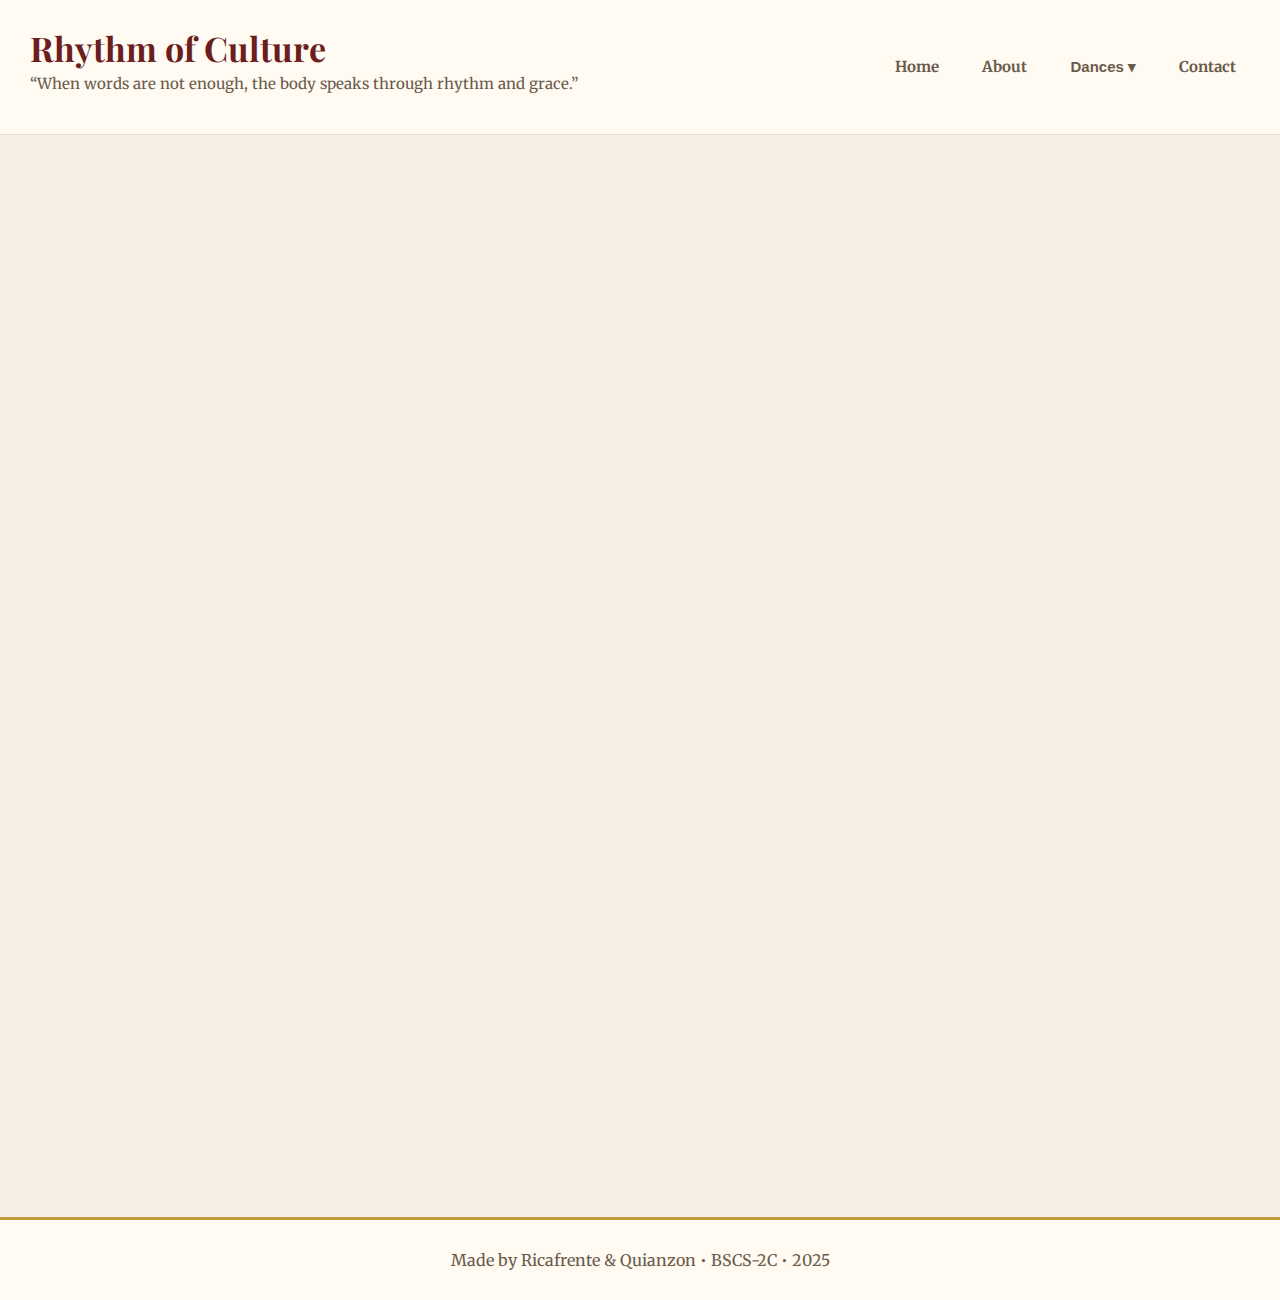
<file: index.html>
<!DOCTYPE html>
<html lang="en">
<head>
  <meta charset="utf-8" />
  <meta name="viewport" content="width=device-width, initial-scale=1" />
  <title>Rhythm of Culture — Home</title>
  <link href="https://fonts.googleapis.com/css2?family=Playfair+Display:wght@400;700&family=Merriweather:wght@300;400;700&display=swap" rel="stylesheet">
  <link rel="stylesheet" href="style.css" />
</head>

<body class="paper">
  <div class="page-wrap">

    <header class="site-header">
      <div class="container header-inner">
        <div class="brand-left">
          <h1 class="brand">Rhythm of Culture</h1>
          <p class="tag">“When words are not enough, the body speaks through rhythm and grace.”</p>
        </div>

        <nav class="main-nav">
          <a href="index.html" class="nav-link">Home</a>
          <a href="about.html" class="nav-link">About</a>

          <div class="dropdown">
            <button class="dropbtn">Dances ▾</button>
            <div class="dropdown-content">
              <a href="street.html">Street Dances</a>
              <a href="folk.html">Folk Dances</a>
              <a href="social.html">Social Dances</a>
            </div>
          </div>

          <a href="contact.html" class="nav-link">Contact</a>
        </nav>
      </div>
    </header>

    <main class="container main">
      <section class="hero card">
        <img src="[data-uri]" alt="Collage of traditional, street and ballroom dancers" class="hero-photo">
        <div class="hero-inner">
          <h2 class="hero-title">Classic roots. Modern steps.</h2>
          <p class="lead">Explore dance as culture, history, and expression. This site was created by students to share the beauty and stories behind each movement.</p>
        </div>
      </section>

      <section class="cards-grid">
        <article class="card">
          <h3>About Dances</h3>
          <p>Learn about the history, importance, and cultural impact of dance — from rituals to the modern stage.</p>
          <a class="cta" href="about.html">Read more →</a>
        </article>

        <article class="card">
          <h3>Street Dances</h3>
          <p>Discover the energy of hip-hop, breaking, and krumping — the heart of urban expression.</p>
          <a class="cta" href="street.html">Explore →</a>
        </article>

        <article class="card">
          <h3>Folk Dances</h3>
          <p>Experience Filipino folk dances like Cariñosa and Tinikling — tradition and rhythm in motion.</p>
          <a class="cta" href="folk.html">Discover →</a>
        </article>

        <article class="card">
          <h3>Social Dances</h3>
          <p>Cha Cha, Salsa, Swing, and Tango — partner dances that shaped stages and hearts.</p>
          <a class="cta" href="social.html">Learn →</a>
        </article>
      </section>
    </main>
  </div>

  <footer class="site-footer">
    <div class="container">
      <p>Made by Ricafrente & Quianzon • BSCS-2C • 2025
    </div>
  </footer>

  <script src="script.js"></script>
</body>
</html>
</file>
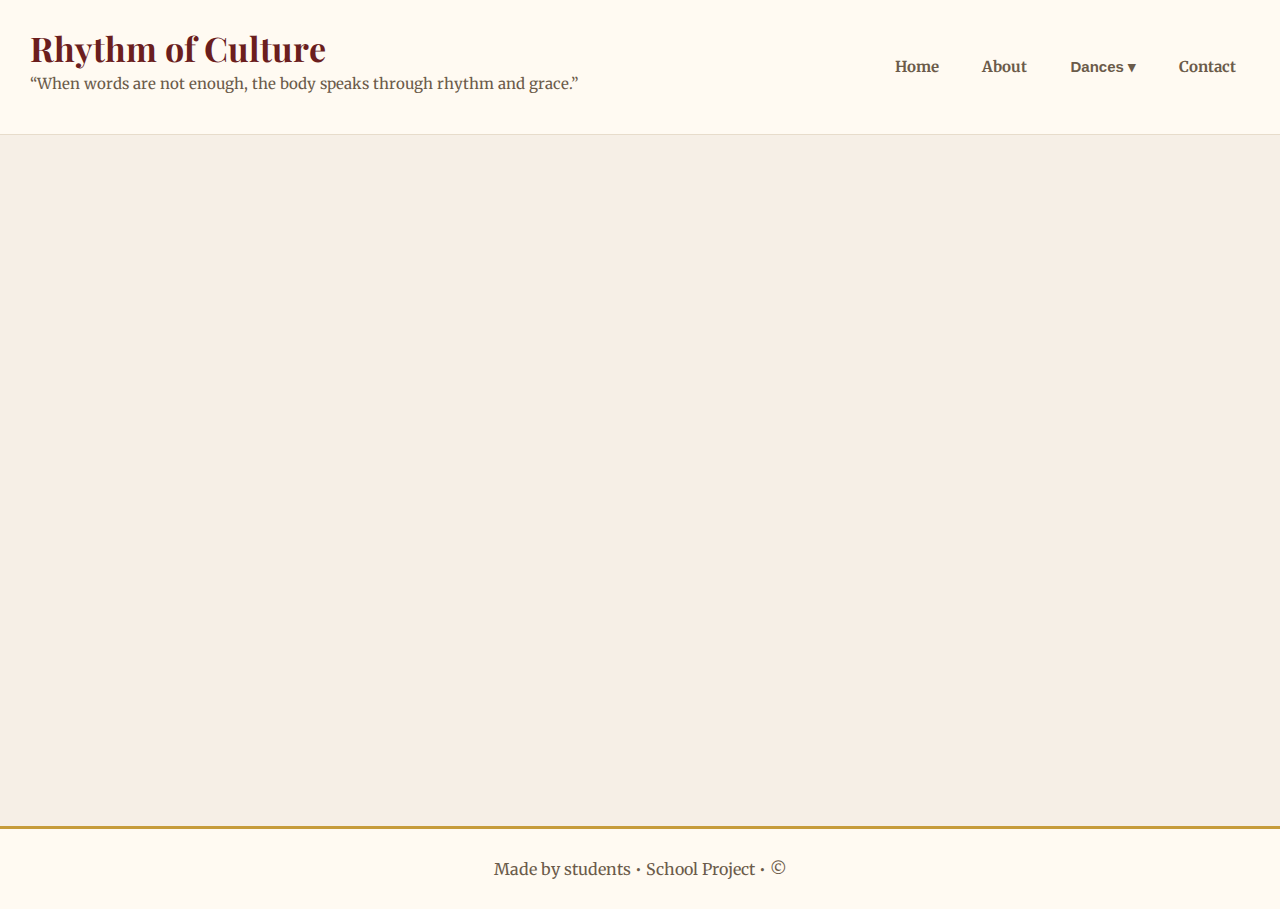
<file: about.html>
<!DOCTYPE html>
<html lang="en">
<head>
  <meta charset="utf-8" />
  <meta name="viewport" content="width=device-width,initial-scale=1" />
  <title>About Dances — Rhythm of Culture</title>
  <link href="https://fonts.googleapis.com/css2?family=Playfair+Display:wght@400;700&family=Merriweather:wght@300;400;700&display=swap" rel="stylesheet">
  <link rel="stylesheet" href="style.css" />
</head>
<body class="paper">
  <div class="page-wrap">
    <header class="site-header">
      <div class="container header-inner">
        <div class="brand-left">
          <h1 class="brand">Rhythm of Culture</h1>
          <p class="tag">“When words are not enough, the body speaks through rhythm and grace.”</p>
        </div>

        <nav class="main-nav" aria-label="Main navigation">
          <a href="index.html" class="nav-link">Home</a>
          <a href="about.html" class="nav-link">About</a>
          <div class="dropdown">
            <button class="dropbtn">Dances ▾</button>
            <div class="dropdown-content">
              <a href="street.html">Street Dances</a>
              <a href="folk.html">Folk Dances</a>
              <a href="social.html">Social Dances</a>
            </div>
          </div>
          <a href="contact.html" class="nav-link">Contact</a>
        </nav>
      </div>
    </header>

    <main class="container content">
      <article class="content-card">
        <h2>Overview of Dance</h2>
        <p>Dance is one of the most natural ways for people to express their feelings. It uses movement, rhythm, space, and sometimes music to show emotion or tell a story. Through dance, people can express happiness, sadness, anger, or peace without speaking. It is more than just fun or exercise because it shows creativity and emotion through the body. Dance connects people to culture, art, and community, making it one of the most beautiful forms of human expression.</p>

        <h2>History of Dance</h2>
        <p>Dance has existed since the beginning of human civilization. Early drawings and records show that people danced during celebrations, rituals, and gatherings. In ancient cultures like Egypt, India, and Greece, dance was used to honor gods and express emotions. Over time, it became more organized and artistic. During the 15th to 19th centuries, Europe developed formal dances such as ballet, which later spread across the world. Today, dance continues to evolve, mixing traditional styles with modern movements that reflect the changing world.</p>

        <h2>Importance of Dance</h2>
        <p>Dance plays a significant role in both art and daily life. It helps improve physical fitness by building strength, flexibility, and coordination while also supporting heart health. Aside from the physical benefits, dancing reduces stress, improves mood, and boosts confidence. It also brings people together, promotes creativity, and allows individuals to express their culture and emotions. Overall, dance is a meaningful activity that supports both body and mind, making it valuable for everyone at any age.</p>

        <h2>The Cultural Impact of Dance</h2>
        <p>Dance is more than just movement. It is a universal form of expression that shows emotions, traditions, and identity. Around the world, dance helps preserve history and connects people through shared experiences. It reflects how communities grow and how culture continues to change over time. In the Philippines, dances like Tinikling and Cariñosa reflect Filipino traditions, courtship, and values. These dances are performed in festivals such as Sinulog and Ati-Atihan, promoting national pride and unity. Dance continues to evolve in the country, blending traditional and modern styles, symbolizing Filipino creativity and resilience.</p>
      </article>
    </main>
  </div>

  <footer class="site-footer">
    <div class="container">
      <p>Made by students • School Project • © <span id="year2"></span></p>
    </div>
  </footer>

  <script src="script.js"></script>
</body>
</html>
</file>
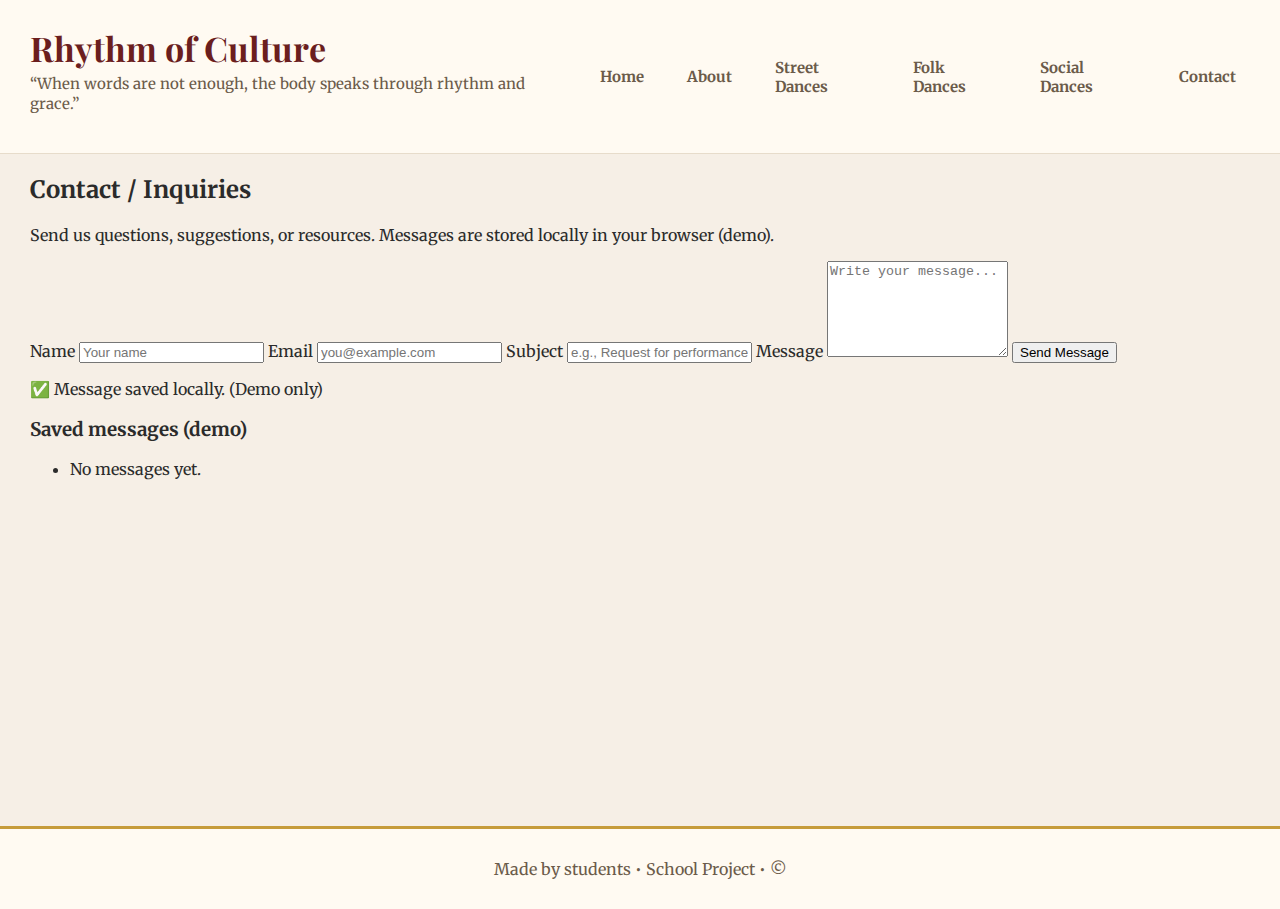
<file: contact.html>
<!DOCTYPE html>
<html lang="en">
<head>
  <meta charset="utf-8" />
  <meta name="viewport" content="width=device-width,initial-scale=1" />
  <title>Contact — Rhythm of Culture</title>
  <link href="https://fonts.googleapis.com/css2?family=Playfair+Display:wght@400;700&family=Merriweather:wght@300;400;700&display=swap" rel="stylesheet">
  <link rel="stylesheet" href="style.css" />
</head>
<body class="paper">
  <div class="page-wrap">
    <header class="site-header">
      <div class="container header-inner">
        <div class="brand-wrap">
          <h1 class="brand">Rhythm of Culture</h1>
          <p class="tag">“When words are not enough, the body speaks through rhythm and grace.”</p>
        </div>

        <nav class="main-nav" aria-label="Main navigation">
          <a href="index.html" class="nav-link">Home</a>
          <a href="about.html" class="nav-link">About</a>
          <a href="street.html" class="nav-link">Street Dances</a>
          <a href="folk.html" class="nav-link">Folk Dances</a>
          <a href="social.html" class="nav-link">Social Dances</a>
          <a href="contact.html" class="nav-link">Contact</a>
        </nav>
      </div>
    </header>

    <main class="container">
      <section class="contact-card">
        <h2>Contact / Inquiries</h2>
        <p class="muted">Send us questions, suggestions, or resources. Messages are stored locally in your browser (demo).</p>

        <form id="contactForm" class="contact-form">
          <label for="name">Name</label>
          <input id="name" type="text" placeholder="Your name" />

          <label for="email">Email</label>
          <input id="email" type="email" placeholder="you@example.com" />

          <label for="subject">Subject</label>
          <input id="subject" type="text" placeholder="e.g., Request for performance info" />

          <label for="message">Message</label>
          <textarea id="message" placeholder="Write your message..." rows="6"></textarea>

          <button type="submit" class="btn">Send Message</button>
          <p id="successMsg" class="success">✅ Message saved locally. (Demo only)</p>
        </form>

        <section class="saved-messages">
          <h3>Saved messages (demo)</h3>
          <ul id="messagesList"></ul>
        </section>
      </section>
    </main>
  </div>

  <footer class="site-footer">
    <div class="container">
      <p>Made by students • School Project • © <span id="year6"></span></p>
    </div>
  </footer>

  <script src="script.js"></script>
</body>
</html>
</file>
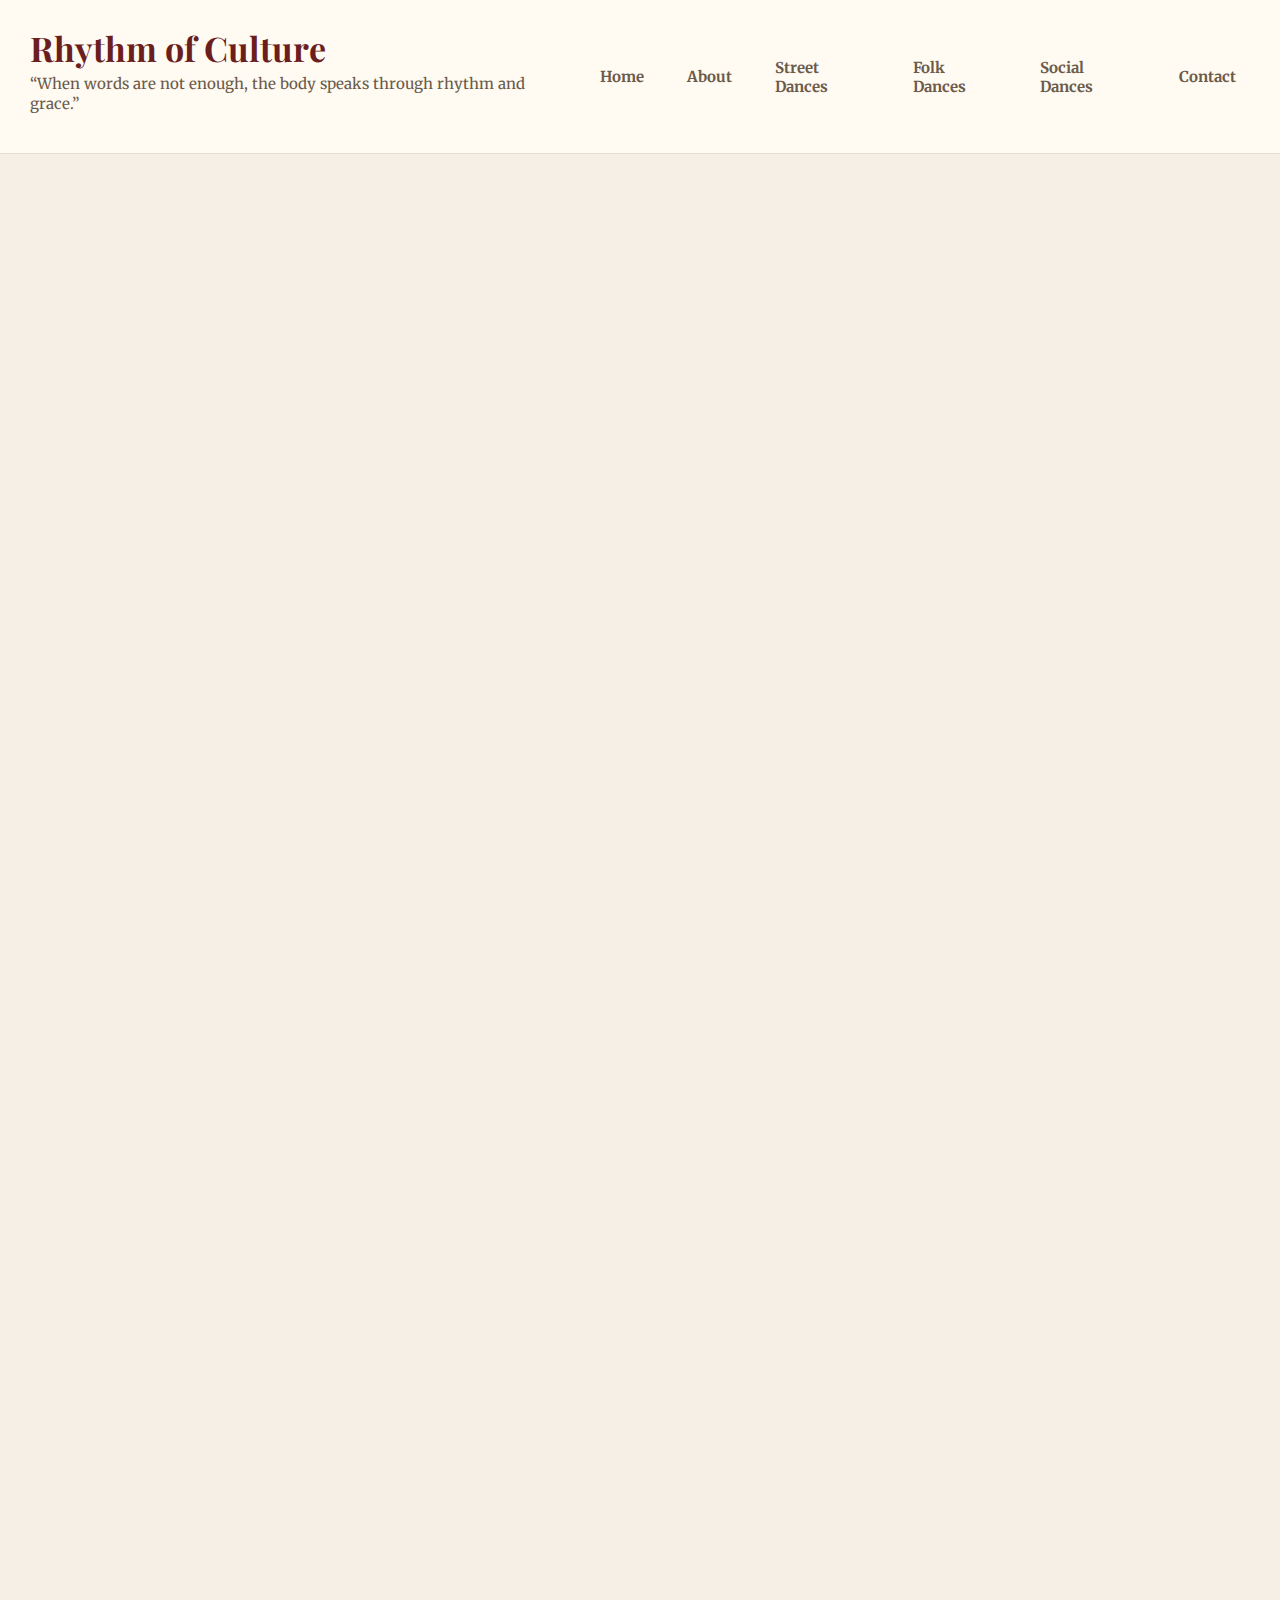
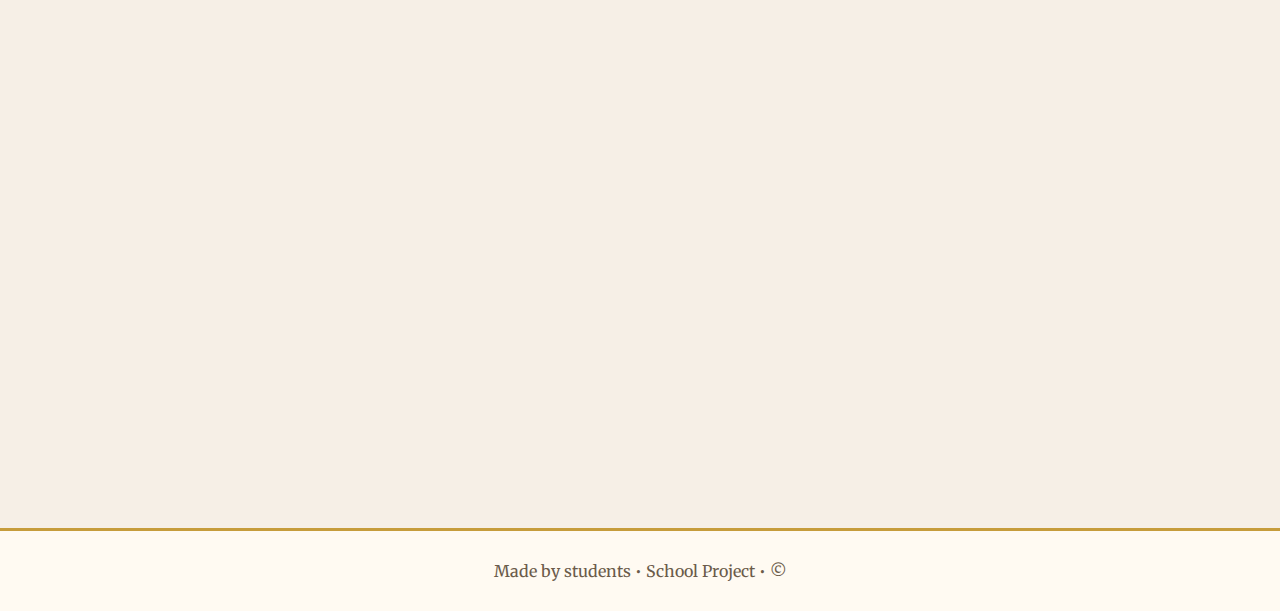
<file: folk.html>
<!DOCTYPE html>
<html lang="en">
<head>
  <meta charset="utf-8" />
  <meta name="viewport" content="width=device-width,initial-scale=1" />
  <title>Folk Dances — Rhythm of Culture</title>
  <link href="https://fonts.googleapis.com/css2?family=Playfair+Display:wght@400;700&family=Merriweather:wght@300;400;700&display=swap" rel="stylesheet">
  <link rel="stylesheet" href="style.css" />
</head>
<body class="paper watermark-folk">
  <div class="page-wrap">
    <header class="site-header">
      <div class="container header-inner">
        <div class="brand-wrap">
          <h1 class="brand">Rhythm of Culture</h1>
          <p class="tag">“When words are not enough, the body speaks through rhythm and grace.”</p>
        </div>

        <nav class="main-nav" aria-label="Main navigation">
          <a href="index.html" class="nav-link">Home</a>
          <a href="about.html" class="nav-link">About</a>
          <a href="street.html" class="nav-link">Street Dances</a>
          <a href="folk.html" class="nav-link">Folk Dances</a>
          <a href="social.html" class="nav-link">Social Dances</a>
          <a href="contact.html" class="nav-link">Contact</a>
        </nav>
      </div>
    </header>

    <main class="container content">
      <article class="content-card">
        <h2>Folk Dances (Philippines)</h2>
        <img src="[data-uri]" alt="Folk dance silhouette" class="section-photo">

        <section class="subtopic">
          <h3>Cariñosa</h3>
          <p><strong>History:</strong> Introduced by Spaniards in the 16th century; part of Maria Clara suite; once declared national dance by Marcos era textbooks; still beloved today.</p>
          <h4>Fundamentals</h4>
          <ul>
            <li>Steps: Waltz-like footwork with spins and turn sequences.</li>
            <li>Props: Fan or handkerchief used in playful "handkerchief hide-and-seek".</li>
            <li>Costume: Maria Clara dress or localized patadyong kimona.</li>
            <li>Music: 3/4 time played by rondalla ensemble.</li>
          </ul>
        </section>

        <section class="subtopic">
          <h3>Tinikling</h3>
          <p><strong>History:</strong> From Leyte; imitates tikling birds avoiding bamboo traps; uses clapping bamboo poles.</p>
          <h4>Fundamentals</h4>
          <ul>
            <li>Steps: "hop, step, step" sequence between bamboo poles.</li>
            <li>Props: Two long bamboo poles tapped and clapped.</li>
            <li>Costume: Barong Tagalog for men; Balintawak or Patadyong for women.</li>
            <li>Music: 3/4 or 4/4 tempo, often by rondalla.</li>
          </ul>
        </section>

        <section class="subtopic">
          <h3>Binoyugan</h3>
          <p><strong>History:</strong> From Pangasinan; evolved from women carrying clay pots (banga) on their heads.</p>
          <h4>Fundamentals</h4>
          <ul>
            <li>Steps: Graceful walking steps keeping the banga steady; rolling finale.</li>
            <li>Props: Banga (clay pot) balanced on the head.</li>
            <li>Costume: Ilocano attire like patadyong and kimona; dancers often barefoot.</li>
            <li>Music: Moderate 3/4 or 4/4 with native instruments.</li>
          </ul>
        </section>

        <section class="subtopic">
          <h3>Pandanggo sa Ilaw</h3>
          <p><strong>History:</strong> From Lubang Island, Mindoro; influenced by Spanish fandango; dancers balance oil lamps (ilaw).</p>
          <h4>Fundamentals</h4>
          <ul>
            <li>Steps: Waltz-like 3/4 steps with turns while balancing lamps.</li>
            <li>Props: Three oil lamps or glass candles (head + hands); battery lights used for safety in modern shows.</li>
            <li>Costume: Maria Clara gown or balintawak.</li>
            <li>Music: 3/4 meter, often by rondalla.</li>
          </ul>
        </section>

        <section class="subtopic">
          <h3>Binislakan</h3>
          <p><strong>History:</strong> From Lingayen, Pangasinan; danced with sticks (bislak) and reflects Chinese influence.</p>
          <h4>Fundamentals</h4>
          <ul>
            <li>Steps: Striking sticks rhythmically; sideward walking and small hops.</li>
            <li>Props: Two wooden sticks per dancer.</li>
            <li>Costume: Baro't Saya for women; Camisa de Chino for men.</li>
            <li>Music: 2/4 time; often accompanied by rondalla or percussion.</li>
          </ul>
        </section>
      </article>
    </main>
  </div>

  <footer class="site-footer">
    <div class="container">
      <p>Made by students • School Project • © <span id="year4"></span></p>
    </div>
  </footer>

  <script src="script.js"></script>
</body>
</html>
</file>
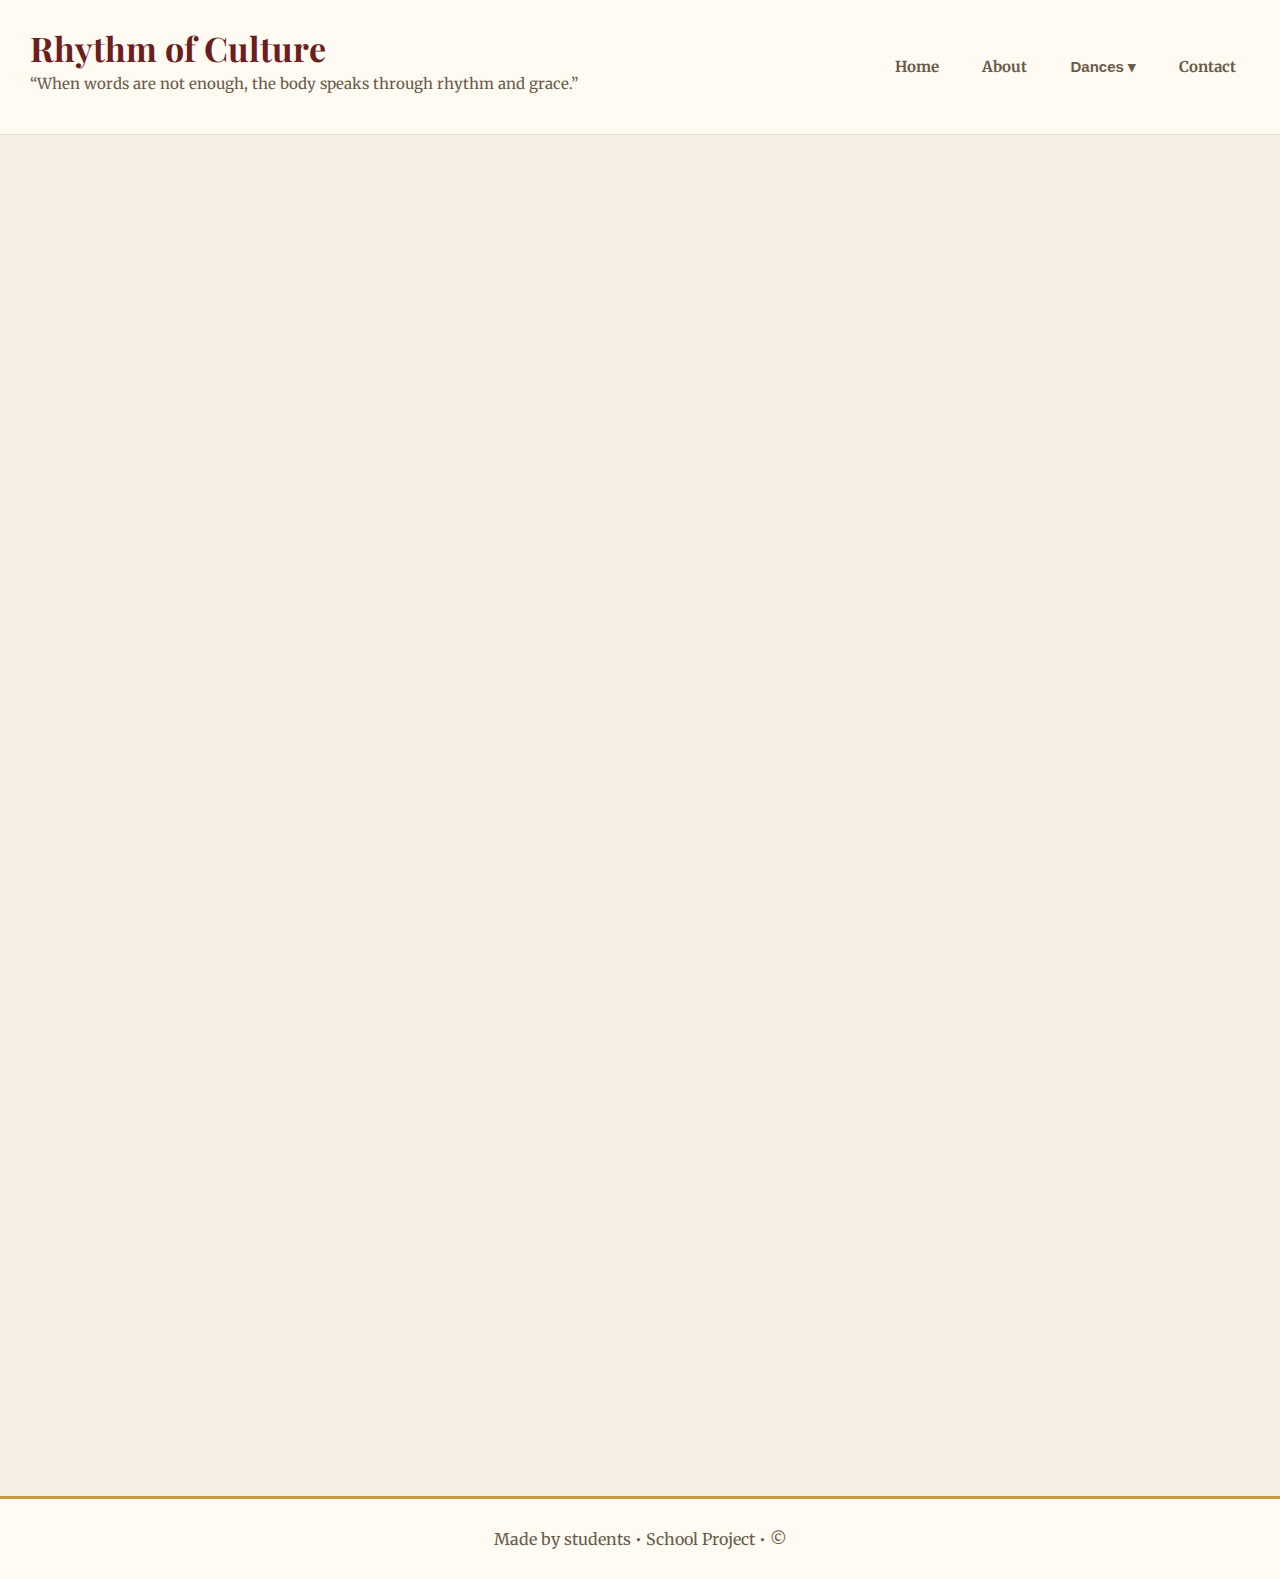
<file: social.html>
<!DOCTYPE html>
<html lang="en">
<head>
  <meta charset="utf-8" />
  <meta name="viewport" content="width=device-width,initial-scale=1" />
  <title>Social Dances — Rhythm of Culture</title>
  <link href="https://fonts.googleapis.com/css2?family=Playfair+Display:wght@400;700&family=Merriweather:wght@300;400;700&display=swap" rel="stylesheet">
  <link rel="stylesheet" href="style.css" />
</head>
<body class="paper watermark-social">
  <div class="page-wrap">
    <header class="site-header">
      <div class="container header-inner">
        <div class="brand-left">
          <h1 class="brand">Rhythm of Culture</h1>
          <p class="tag">“When words are not enough, the body speaks through rhythm and grace.”</p>
        </div>

        <nav class="main-nav" aria-label="Main navigation">
          <a href="index.html" class="nav-link">Home</a>
          <a href="about.html" class="nav-link">About</a>

          <div class="dropdown">
            <button class="dropbtn">Dances ▾</button>
            <div class="dropdown-content">
              <a href="street.html">Street Dances</a>
              <a href="folk.html">Folk Dances</a>
              <a href="social.html">Social Dances</a>
            </div>
          </div>

          <a href="contact.html" class="nav-link">Contact</a>
        </nav>
      </div>
    </header>

    <main class="container content">
      <article class="content-card">
        <h2>Social Dances</h2>
        <img src="[data-uri]" alt="Ballroom dancers silhouette" class="section-photo">

        <section class="subtopic">
          <h3>Cha Cha</h3>
          <p><strong>History:</strong> Introduced in the U.S. in the 1950s after evolving from Cuban dances. Known for its syncopated "cha-cha-cha" rhythm.</p>
          <ul>
            <li>Basic pattern: five steps over four beats ("2,3,4-and-1").</li>
            <li>Focuses on rhythm, Cuban hip action, and partner coordination.</li>
          </ul>
        </section>

        <section class="subtopic">
          <h3>Salsa</h3>
          <p><strong>History:</strong> Roots in Cuba from son, rumba, and Afro-Cuban traditions; popularized and blended in New York.</p>
          <ul>
            <li>8-count rhythm with pauses on 4 and 8.</li>
            <li>Turn patterns and leader/follower connection are essential.</li>
          </ul>
        </section>

        <section class="subtopic">
          <h3>Swing</h3>
          <p><strong>History:</strong> Originated in Harlem during the 1920s; evolved into styles like Lindy Hop, East Coast Swing, and Jive.</p>
          <ul>
            <li>Basic moves: rock steps, triple steps, and spins.</li>
            <li>Characterized by bounce and upbeat tempo.</li>
          </ul>
        </section>

        <section class="subtopic">
          <h3>Tango</h3>
          <p><strong>History:</strong> Born in 18th–19th century Buenos Aires and Montevideo; became a global phenomenon.</p>
          <ul>
            <li>Defined by passion, posture, and musical storytelling.</li>
            <li>Involves elegant walking steps and dramatic pauses.</li>
          </ul>
        </section>
      </article>
    </main>
  </div>

  <footer class="site-footer">
    <div class="container">
      <p>Made by students • School Project • © <span id="year5"></span></p>
    </div>
  </footer>

  <script src="script.js"></script>
</body>
</html>
</file>
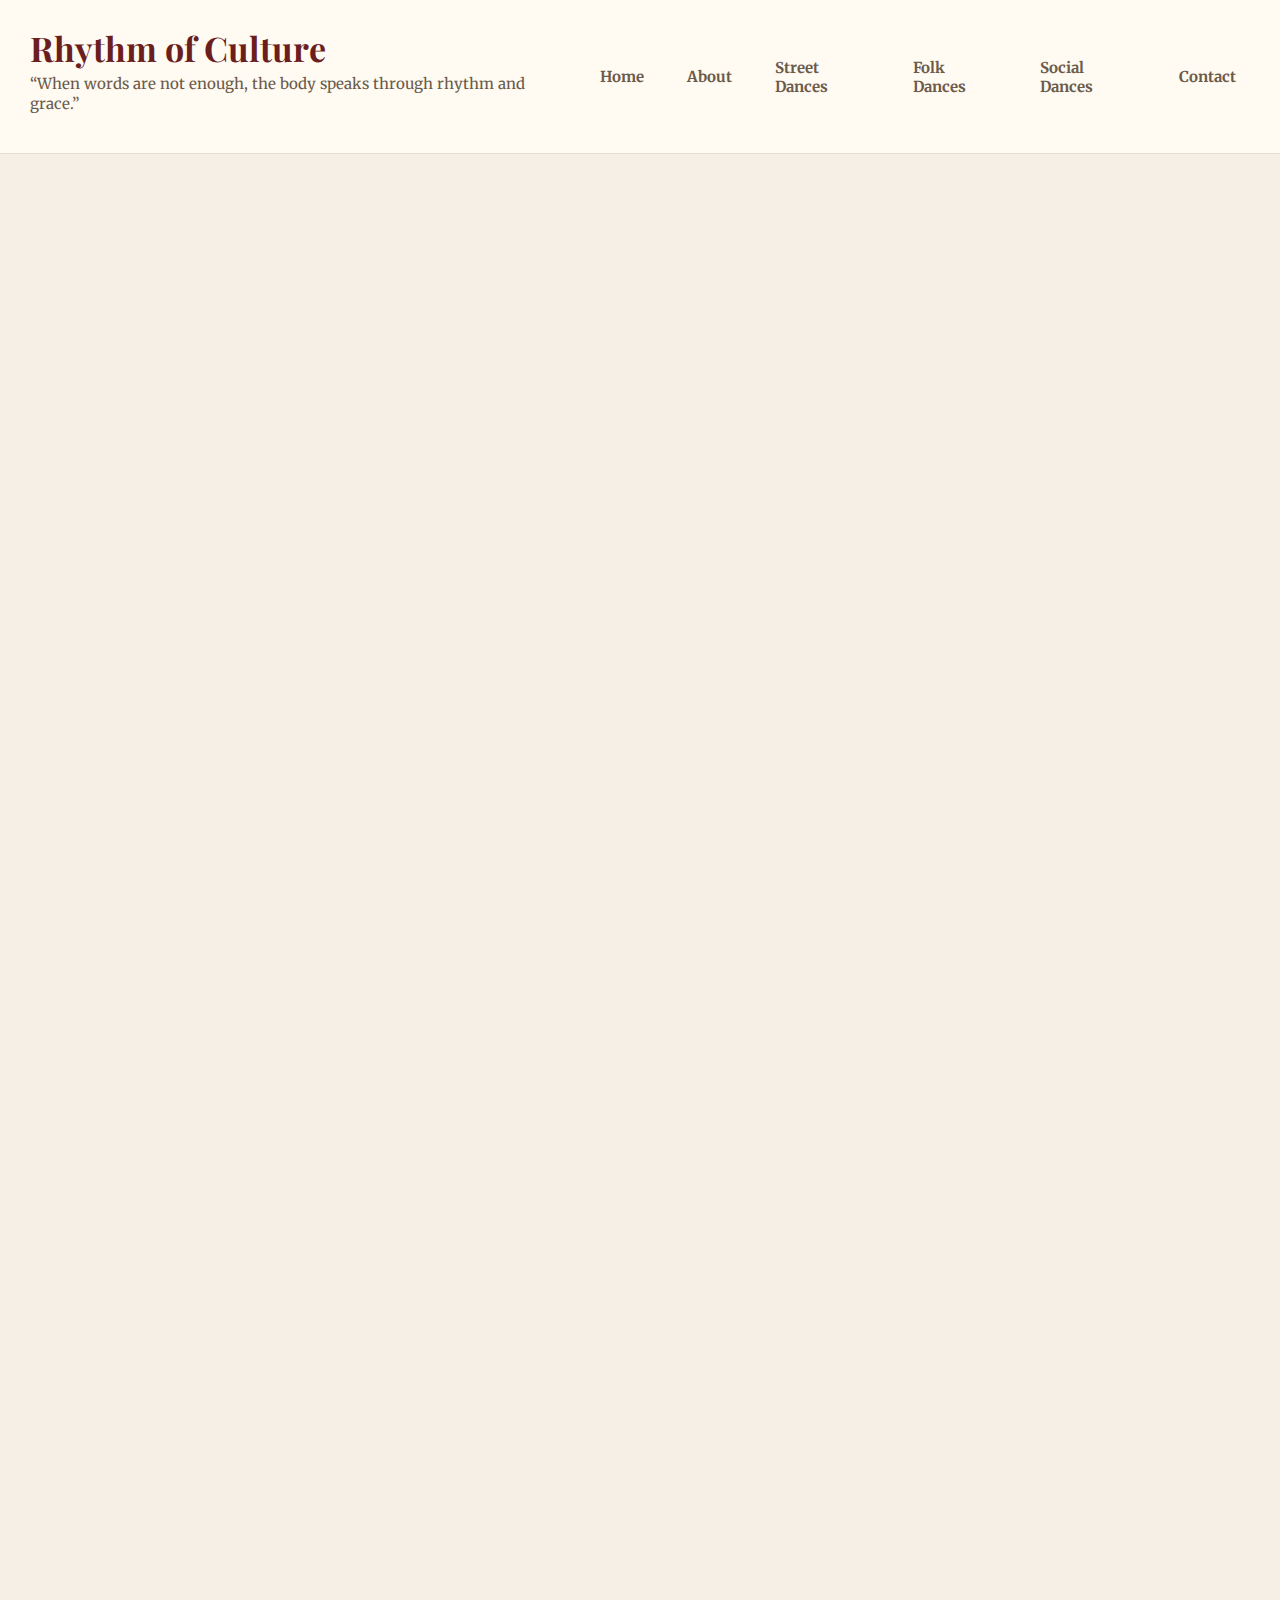
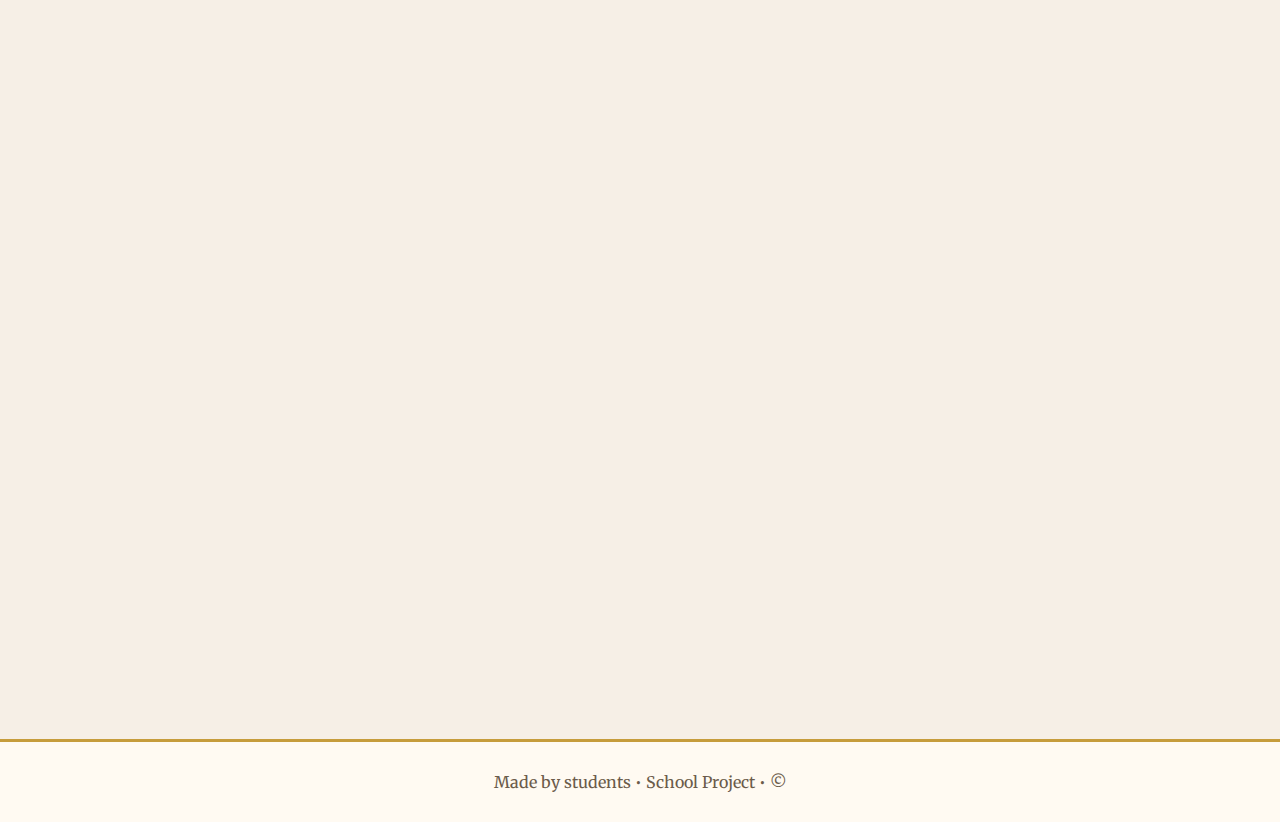
<file: street.html>
<!DOCTYPE html>
<html lang="en">
<head>
  <meta charset="utf-8" />
  <meta name="viewport" content="width=device-width,initial-scale=1" />
  <title>Street Dances — Rhythm of Culture</title>
  <link href="https://fonts.googleapis.com/css2?family=Playfair+Display:wght@400;700&family=Merriweather:wght@300;400;700&display=swap" rel="stylesheet">
  <link rel="stylesheet" href="style.css" />
</head>
<body class="paper watermark-street">
  <div class="page-wrap">
    <header class="site-header">
      <div class="container header-inner">
        <div class="brand-wrap">
          <h1 class="brand">Rhythm of Culture</h1>
          <p class="tag">“When words are not enough, the body speaks through rhythm and grace.”</p>
        </div>

        <nav class="main-nav" aria-label="Main navigation">
          <a href="index.html" class="nav-link">Home</a>
          <a href="about.html" class="nav-link">About</a>
          <a href="street.html" class="nav-link">Street Dances</a>
          <a href="folk.html" class="nav-link">Folk Dances</a>
          <a href="social.html" class="nav-link">Social Dances</a>
          <a href="contact.html" class="nav-link">Contact</a>
        </nav>
      </div>
    </header>

    <main class="container content">
      <article class="content-card">
        <h2>Street Dances</h2>
        <img src="[data-uri]" alt="Street dancer" class="section-photo">
        <p>Street dances are styles that grew from the streets and clubs — expressive, improvisational, and often tied to music and community culture.</p>

        <section class="subtopic">
          <h3>Hip Hop</h3>
          <h4>History of Hip Hop</h4>
          <p>Hip-hop dance is a unique and exciting style of street dance that is most commonly performed to hip-hop music. It combines various freestyle movements and evolved into one of the most popular and influential styles of dance.</p>
          <h4>Fundamental Elements</h4>
          <ul>
            <li><strong>DJing:</strong> Musical backbone and beat creation.</li>
            <li><strong>MCing:</strong> Vocal expression and crowd interaction.</li>
            <li><strong>Graffiti:</strong> Visual element of hip-hop culture.</li>
          </ul>
        </section>

        <section class="subtopic">
          <h3>Breaking</h3>
          <p><strong>History:</strong> Originated in the Bronx, New York, in the 1970s. Developed from DJs extending breaks in funk and soul music, creating space for athletic floor moves.</p>
          <h4>Fundamental Elements</h4>
          <ul>
            <li><strong>Toprock:</strong> Upright steps to introduce style.</li>
            <li><strong>Go downs:</strong> Transitions to the floor.</li>
            <li><strong>Footwork:</strong> Intricate downrock movements.</li>
          </ul>
        </section>

        <section class="subtopic">
          <h3>Popping</h3>
          <p><strong>History:</strong> Began among groups of teens; evolved into funk styles known for hits, waves, and geometric illusions.</p>
          <h4>Elements</h4>
          <ul>
            <li>The <em>pop</em> / hit — muscle contraction and release.</li>
            <li>Waving — continuous, fluid wave motions.</li>
            <li>Tutting — angular, geometric arm/hand shapes.</li>
          </ul>
        </section>

        <section class="subtopic">
          <h3>Locking</h3>
          <p><strong>History:</strong> Created by Don Campbell in early 1970s nightclubs in Los Angeles; popularized on Soul Train.</p>
          <h4>Elements</h4>
          <ul>
            <li><strong>Lock/Freeze:</strong> Sudden stops held briefly.</li>
            <li>Wrist rolls and pointing gestures.</li>
          </ul>
        </section>

        <section class="subtopic">
          <h3>Krumping</h3>
          <p><strong>History:</strong> Emerged in early 2000s as high-energy expressive dance offering escape from gang life.</p>
          <h4>Elements</h4>
          <ul>
            <li>Chest pops — sharp contractions.</li>
            <li>Aggressive arm swings.</li>
            <li>Stomps — heavy grounded footwork.</li>
          </ul>
        </section>
      </article>
    </main>
  </div>

  <footer class="site-footer">
    <div class="container">
      <p>Made by students • School Project • © <span id="year3"></span></p>
    </div>
  </footer>

  <script src="script.js"></script>
</body>
</html>
</file>
<file: style.css>
/* Rhythm of Culture - Fixed Version (Balanced Header + Filled Hero Image) */
:root {
  --bg: #f6efe6;
  --card: #fffaf5;
  --accent: #6b1e1e;
  --gold: #c69c3b;
  --muted: #6b5b4a;
  --text: #2b2b2b;
  --shadow: rgba(43, 43, 43, 0.12);
}

/* Reset */
* { box-sizing: border-box; }

body {
  margin: 0;
  background: var(--bg);
  font-family: "Merriweather", serif;
  color: var(--text);
}

.page-wrap { min-height: calc(100vh - 74px); }

/* Wider layout */
.container {
  max-width: 1300px;
  margin: 0 auto;
  padding: 0 30px;
}

/* HEADER */
.site-header {
  padding: 25px 0;
  background: #fffaf2;
  border-bottom: 1px solid #e7dccb;
}

.header-inner {
  display: flex;
  justify-content: space-between;
  align-items: center;
  gap: 20px;
}

.brand-left {
  display: flex;
  flex-direction: column;
  align-items: flex-start;
}

.brand {
  font-family: "Playfair Display", serif;
  font-size: 34px; 
  color: var(--accent);
  margin: 0;
  font-weight: 700;
}

.tag {
  color: var(--muted);
  font-size: 15px; 
  margin-top: 3px;
  line-height: 1.3;
}

/* NAVIGATION */
.main-nav {
  display: flex;
  align-items: center;
  gap: 15px;
}

.nav-link {
  text-decoration: none;
  color: var(--muted);
  padding: 8px 14px;
  border-radius: 6px;
  font-weight: 700;
  font-size: 15px;
  transition: 0.3s;
}

.nav-link:hover {
  background: rgba(198, 156, 59, 0.08);
  color: var(--accent);
}

/* DROPDOWN */
.dropdown {
  position: relative;
  display: inline-block;
}

.dropbtn {
  background: none;
  border: none;
  color: var(--muted);
  font-weight: 700;
  font-size: 15px;
  padding: 8px 14px;
  cursor: pointer;
  border-radius: 6px;
  transition: 0.3s;
}

.dropbtn:hover {
  background: rgba(198, 156, 59, 0.08);
  color: var(--accent);
}

.dropdown-content {
  display: none;
  position: absolute;
  background: var(--card);
  min-width: 160px;
  box-shadow: 0 8px 20px var(--shadow);
  border-radius: 6px;
  z-index: 1;
}

.dropdown-content a {
  color: var(--muted);
  padding: 10px 14px;
  text-decoration: none;
  display: block;
  font-weight: 600;
}

.dropdown-content a:hover {
  background: rgba(198, 156, 59, 0.1);
  color: var(--accent);
}

.dropdown:hover .dropdown-content {
  display: block;
}

/* MAIN CONTENT */
.main { padding: 30px 0; }

.hero {
  margin-top: 10px;
  border-radius: 12px;
  overflow: hidden; /* keeps image rounded */
}

/* Full, filled image */
.hero-photo {
  width: 100%;
  height: 600px;
  object-fit: cover; /* fills the area */
  border-radius: 12px;
  box-shadow: 0 10px 25px var(--shadow);
}

.hero-title {
  font-family: "Playfair Display", serif;
  font-size: 30px;
  color: var(--accent);
}

.lead {
  color: var(--muted);
  line-height: 1.6;
}

/* CARDS */
.cards-grid {
  display: grid;
  grid-template-columns: repeat(auto-fit, minmax(220px, 1fr));
  gap: 20px;
  margin-top: 25px;
}

.card {
  background: var(--card);
  padding: 18px;
  border-radius: 10px;
  border: 1px solid #eee;
  box-shadow: 0 6px 15px var(--shadow);
  transition: 0.3s;
}

.card:hover {
  transform: translateY(-8px);
  box-shadow: 0 12px 30px var(--shadow);
}

.cta {
  text-decoration: none;
  color: var(--accent);
  font-weight: 700;
}

/* FOOTER */
.site-footer {
  background: #fffaf2;
  border-top: 3px solid var(--gold);
  text-align: center;
  padding: 14px 0;
  color: var(--muted);
  position: relative;
}

/* ANIMATIONS */
.hero, .card, .content-card {
  opacity: 0;
  transform: translateY(10px);
  animation: fadeIn 0.6s ease forwards;
}

@keyframes fadeIn {
  to {
    opacity: 1;
    transform: translateY(0);
  }
}

/* RESPONSIVE */
@media (max-width: 900px) {
  .header-inner {
    flex-direction: column;
    align-items: flex-start;
  }

  .main-nav {
    overflow-x: auto;
  }

  .brand {
    font-size: 28px;
  }

  .hero-photo {
    height: 280px;
  }
}
</file>
